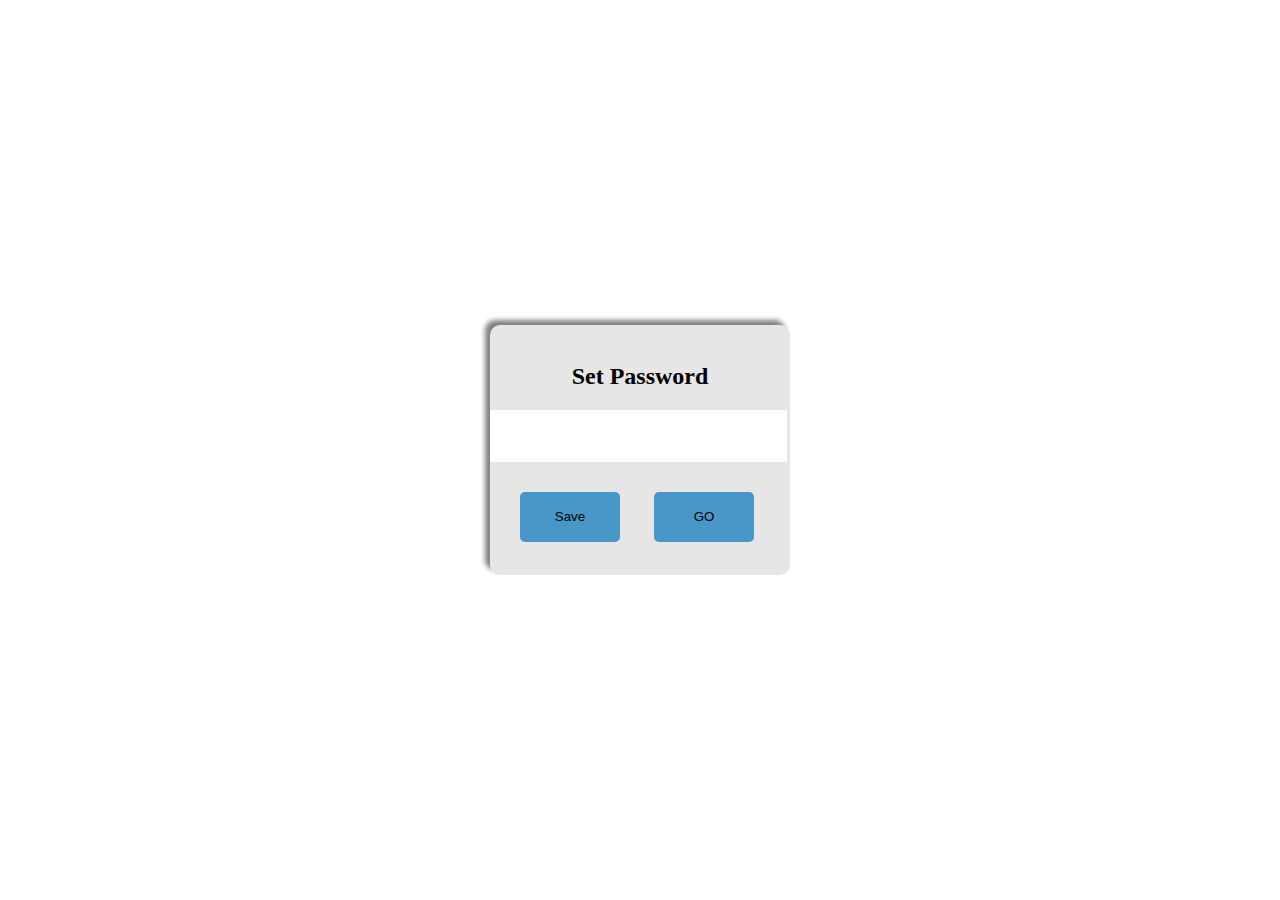
<file: Set Password/index.html>
<!DOCTYPE html>
<html lang="en">
<head>
    <meta charset="UTF-8">
    <meta name="viewport" content="width=device-width, initial-scale=1.0">
    <title>Set Password</title>
    <link rel="stylesheet" href="style.css">
</head>
<body>
    <div class="containerBox">
        <h1 id="text"></h1>
    <div class="container">
    <span></span>
    <h2 class="texts">Enter Your Password</h2>
    <input type="text" id="comform_pass"><br>
    <button onclick="comform()" class="enter">Enter</button>

    </div>
    </div>
   
    <div id="container">
        <div id="pop">
            <div id="setpass">
               <span></span>
                <h2 class="texts">Set Password</h2>
                <input type="number" id="input"><br>
                <button onclick="save()">Save</button>
                <button onclick="go()">GO</button>
            </div>
        </div>
    </div>
<script src="scrip.js"></script>  
</body>
</html>
</file>
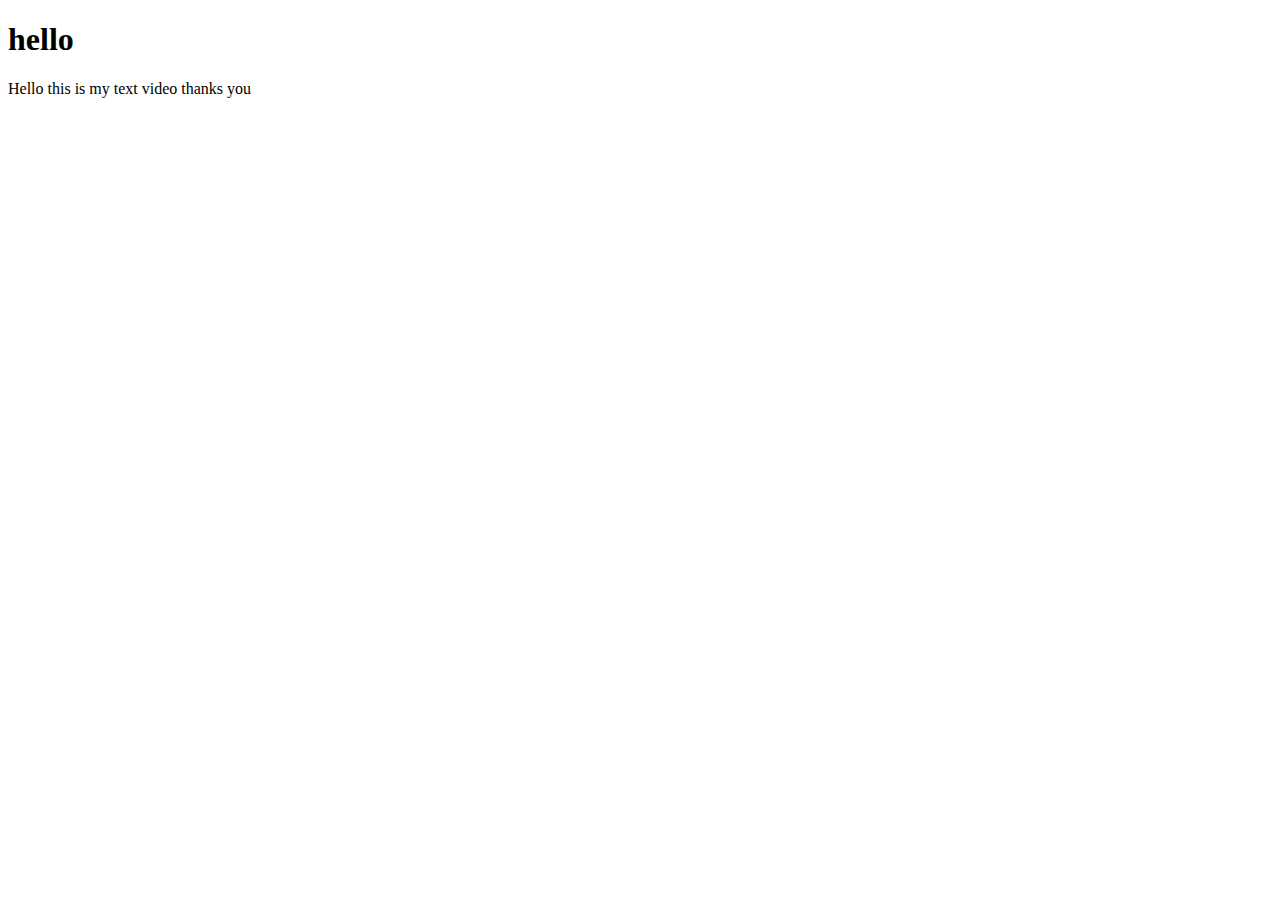
<file: Set Password/hellow.html>
<!DOCTYPE html>
<html lang="en">
<head>
    <meta charset="UTF-8">
    <meta name="viewport" content="width=, initial-scale=1.0">
    <title>Document</title>
</head>
<body>
    <h1>hello</h1>
    <p>Hello this is my text video thanks you</p>
</body>
</html>
</file>
<file: Set Password/style.css>
body{
    padding: 0%;
    margin: 0%;
    display: flex;
    justify-content: center;
    align-items: center;
    
}
#pho{
    background-color: rgb(52, 165, 42);
    width: 60px;
    height: 50px;
}

#pop{
    background-color: blue;
    width: 100%;
    height: 100%;
}
#container #pop{
    position: fixed;
    top:0; left: 0;
    background: rgb(255, 255, 255);
    z-index: 100;
    justify-content: center;
    align-items: center;
    display: flex;

}
span{
    margin: 5px;
}
#setpass{
    width: 300px;
    height: 250px;
    background-color: rgb(230, 230, 230);
    border-radius: 10px;
    box-shadow: -5px -5px 5px gray;
}
.texts{
    text-align: center;
}
input{
    width: 293px;
    height: 50px;
    font-size: 35px;
    border: 0px;
    text-align: center;
}
button{
    width: 100px;
    height: 50px;
    border: 0px;
    background-color: rgb(73, 150, 201);
    border-radius: 5px;
    margin-left: 30px;
    margin-top: 30px;
}

.container{
    margin-top: 25%;
    
    width: 300px;
    height: 250px;
    background-color: rgb(230, 230, 230);
    border-radius: 10px;
    box-shadow: -5px -5px 5px gray;
}
.enter{
    margin-left: 95px;
}
.seepassword{
  margin-top: 1px;
}
.containerBox{
    
    width: 100%;
    height: 100%;
    display: flex;
    justify-content: center;
    align-items: center;
}
</file>
